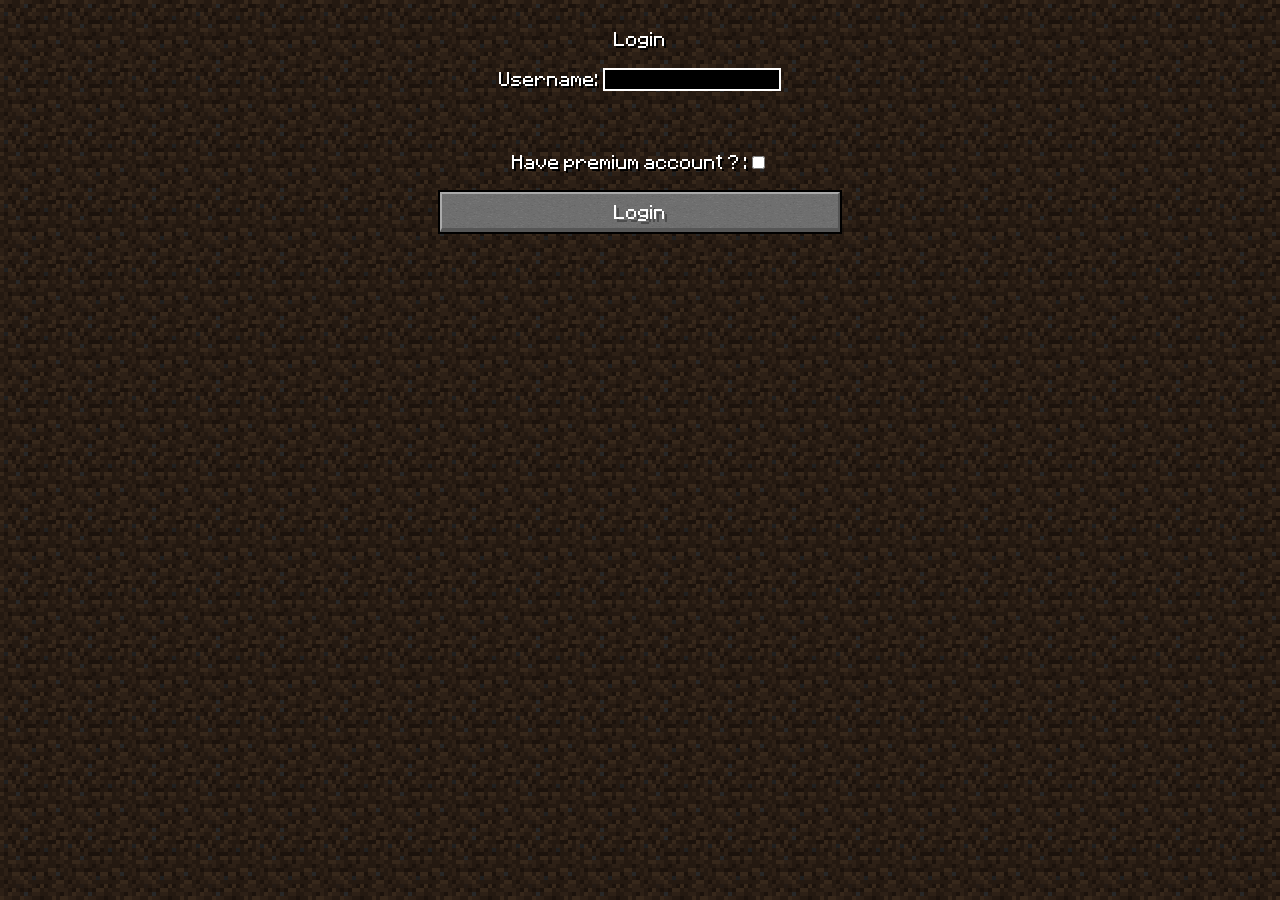
<file: index.html>
<html>

<head>
    <title>Web-Minecraft</title>
    <!-- META TAGS -->
    <meta name="viewport" content="width=device-width, initial-scale=1.0">
    <meta charset="utf-8">
    <link rel="stylesheet" href="./assets/style/button.css">
    <script>
        if (localStorage.getItem("username") == null) location.href = "register.html"
    </script>
    <style>
        body {
            padding: 10% 0 0 0;
            text-align: center;
            background-image: url('./assets/images/menu.gif');
            background-size: 100% 100%;
        }
    </style>
</head>

<body>
    <!--     <img style="position:absolute;left:0;top:0;width:100%;height:100%" src="./assets/images/menu.gif"> -->
    <img src="./assets/images/logo.png"><br><br><br>
    <div class="button"><span>Singleplayer</span></div><br><br>
    <div class="button" onclick="location.href = 'multiplayer.html'"><span>Multiplayer</span></div><br><br>
    <div class="button"><span>Minecraft Realms </span></div><br><br>
    <div class="half-button" onclick="location.href = 'options.html'"><span>Options</span></div>
    <div class="half-button"><span>Quit Game</span></div>

</body>

</html>
</file>
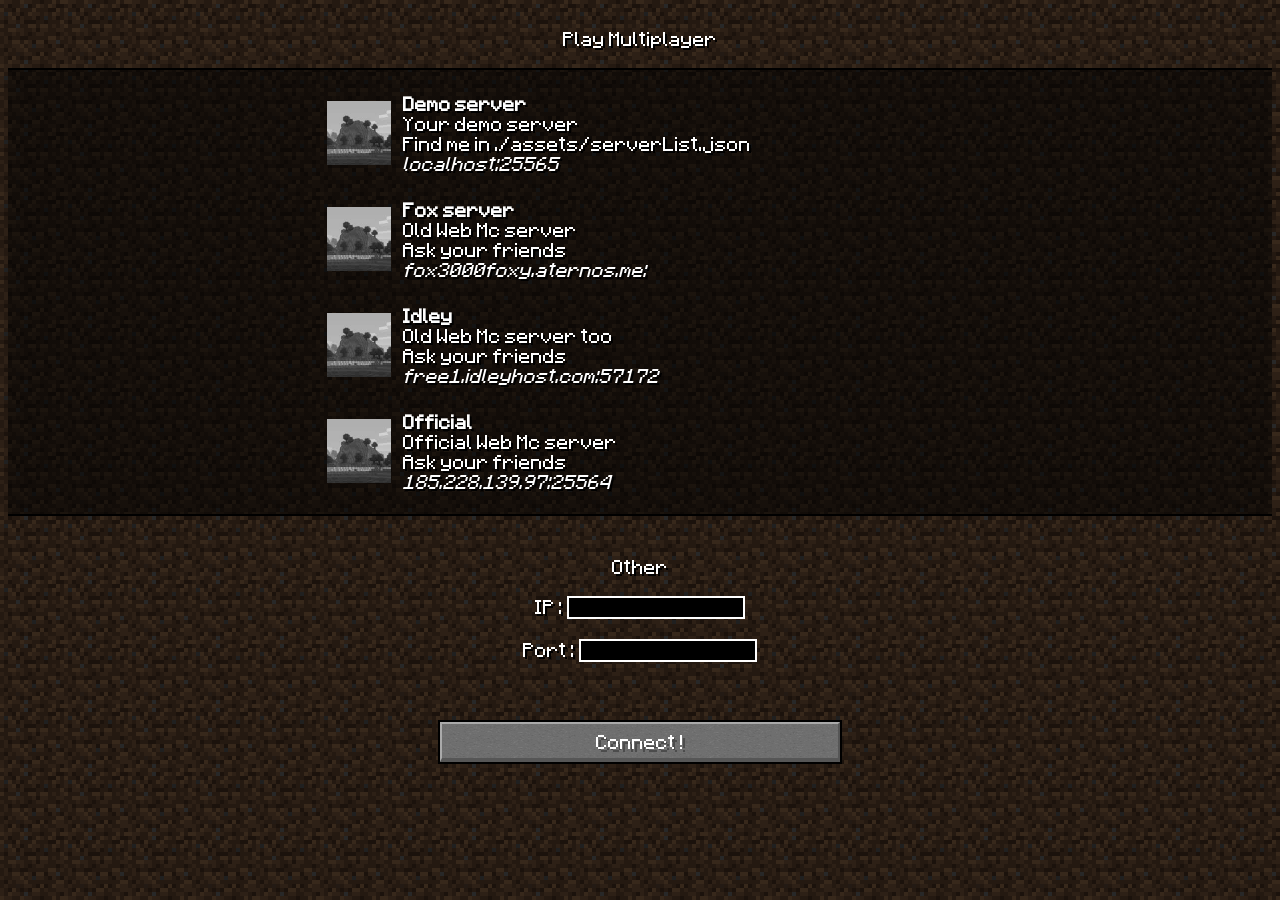
<file: multiplayer.html>
<html>

<head>
    <title>Web-Minecraft</title>
    <!-- META TAGS -->
    <meta name="viewport" content="width=device-width, initial-scale=1.0">
    <meta charset="utf-8">
    <link rel="stylesheet" href="./assets/style/button.css">
    <script src="./assets/jquery.js">
        console.error("JQuery not found")
    </script>
    <style>
        body {
            background: linear-gradient(rgba(0, 0, 0, 0.7), rgba(0, 0, 0, 0.7)), url('./assets/images/dirt.png');
            background-size: 64px;
            font-family: Minecraft;
            color: white;
            text-shadow: black 2px 2px;
            text-align: center
        }
        
        #list {
            background: linear-gradient(rgba(0, 0, 0, 0.5), rgba(0, 0, 0, 0.5));
            border-top: 2px solid black;
            border-bottom: 2px solid black;
            /* 		position:relative; */
            /* 		left:-10px; */
        }
        
        .input {
            border: 2px solid white;
            background-color: black;
            color: white;
            font-family: Minecraft;
            font-weight: bold;
            /* 		position:relative; */
            /* 		left:-10px; */
        }
    </style>
</head>

<body><br>
    <label>Play Multiplayer</label><br><br>
    <div id="list">
    </div>
    <br><br><label>Other</label><br><br>
    IP : <input class="input" id="ip"><br><br>
    Port : <input class="input" id="port"><br><br><br><br>
    <input type="button" onclick="location.href=baseUrl+'?server='+document.getElementById('ip').value+'&port='+document.getElementById('port').value+'&nick='+localStorage.getItem('username')+'&premium='+localStorage.getItem('premium')" value="Connect !" class="btn">
    
</body>
<script>
baseUrl = "https://web-minecraft.herokuapp.com/"
    $(document).ready(function() {
        $.getJSON("./assets/serverList.json", function(serverList) {

            for (i = 0; i < serverList.length; i++) {
                document.getElementById("list").innerHTML += `<div class="server" label="${serverList[i].label}" ip="${serverList[i].ip}" port="${serverList[i].port}" motd="${serverList[i].motd}"></div>`
            }
            document.getElementById("list").innerHTML += '<br>'
            server = document.getElementsByClassName("server")
            for (i = 0; i < server.length; i++) {
                server[i].innerHTML = `
  <br>
  <div>
  <table style="padding:0 0 0 25%" onclick="location.href=baseUrl+'?server=${serverList[i].ip}&port=${serverList[i].port}&nick=${localStorage.getItem('username')}'+'&premium='+localStorage.getItem('premium')"><tr><td>
  <img src="./assets/images/server-icon.jpg" width=64 height=64>
  </td><td></td><td></td><td>
  <b>${server[i].getAttribute('label')}</b><br>
  <span>${server[i].getAttribute('motd')}</span><br>
  <i>${server[i].getAttribute('ip')}:${server[i].getAttribute('port')}</i>
  </td></table>
  </div>
  `
            }
        }).fail(function() {
            console.error("An error has occurred.");
        });
    });
</script>

</html>
</file>
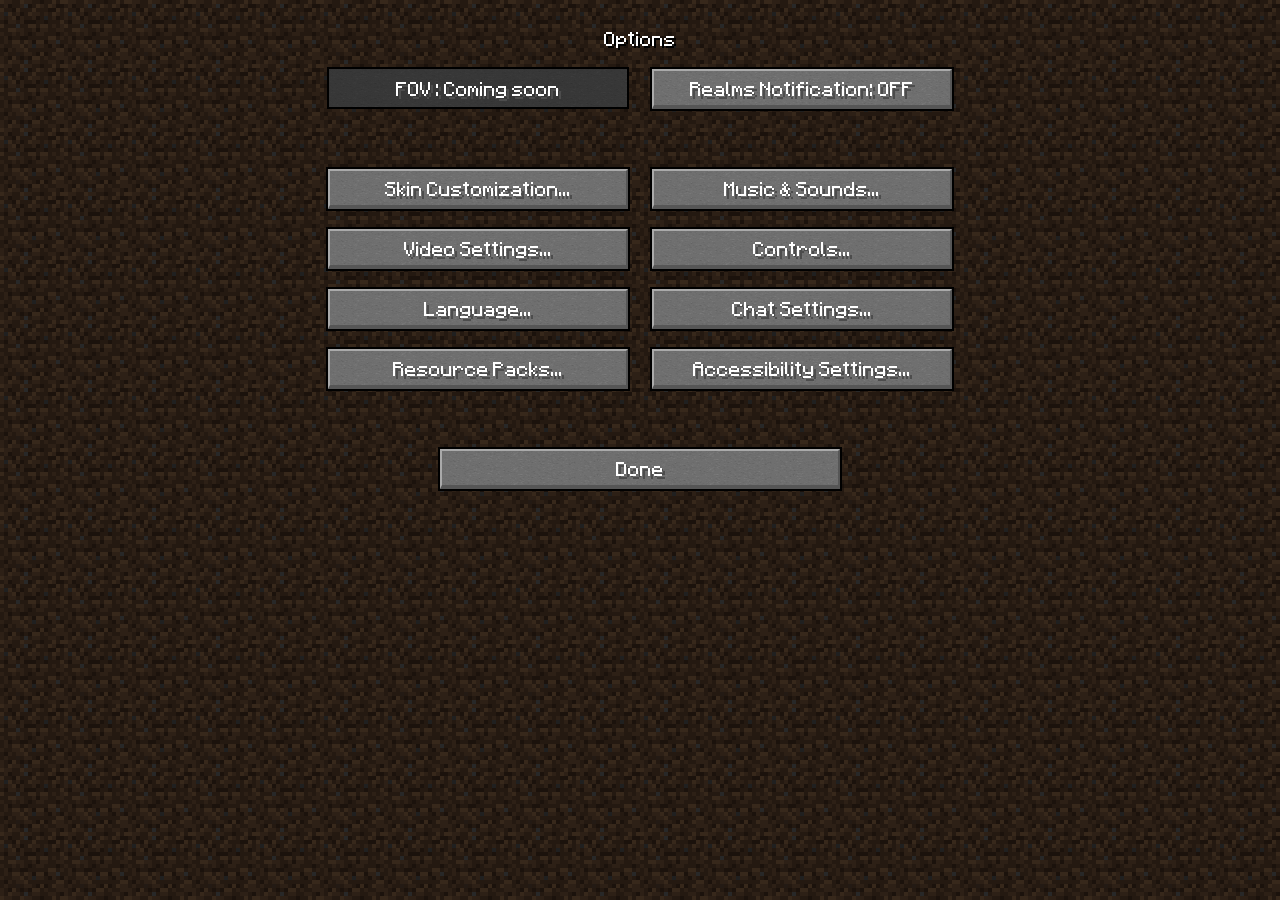
<file: options.html>
<html>

<head>
    <title>Web-Minecraft</title>
    <!-- META TAGS -->
    <meta name="viewport" content="width=device-width, initial-scale=1.0">
    <meta charset="utf-8">
    <link rel="stylesheet" href="./assets/style/button.css">
    <script src="./assets/jquery.js">
        console.error("JQuery not found")
    </script>
    <style>
        body {
            background: linear-gradient(rgba(0, 0, 0, 0.7), rgba(0, 0, 0, 0.7)), url('./assets/images/dirt.png');
            background-size: 64px;
            font-family: Minecraft;
            color: white;
            text-shadow: black 2px 2px;
            text-align: center
        }
        
        .dark {
            background: linear-gradient(rgba(0, 0, 0, 0.5), rgba(0, 0, 0, 0.5)), url('./assets/images/button_center.png');
            font-family: Minecraft;
            border: 1px solid black;
            outline: 1px solid black;
        }
        
        .dark:hover {
            background: linear-gradient(rgba(0, 0, 0, 0.5), rgba(0, 0, 0, 0.5)), url('./assets/images/button_center.png');
            border: 1px solid black;
        }
        
        .input {
            border: 2px solid white;
            background-color: black;
            color: white;
            font-family: Minecraft;
            font-weight: bold;
            /* 		position:relative; */
            /* 		left:-10px; */
        }
        
        .button,
        .z75-button {
            margin: 0 10px
        }
    </style>
</head>

<body><br>
    <label>Options</label><br><br>
    <button class="dark z75-button">FOV : Coming soon</button>
    <button class="z75-button">Realms Notification: OFF</button>
    <br><br><br><br>
    <button class="z75-button">Skin Customization...</button>
    <button class="z75-button">Music & Sounds...</button>
    <br><br>
    <button class="z75-button">Video Settings...</button>
    <button class="z75-button">Controls...</button>
    <br><br>
    <button class="z75-button">Language...</button>
    <button class="z75-button">Chat Settings...</button>
    <br><br>
    <button class="z75-button">Resource Packs...</button>
    <button class="z75-button">Accessibility Settings...</button>

    <br><br><br><br>
    <button class="button" onclick='location.href="./"'>Done</button>
</body>

</html>
</file>
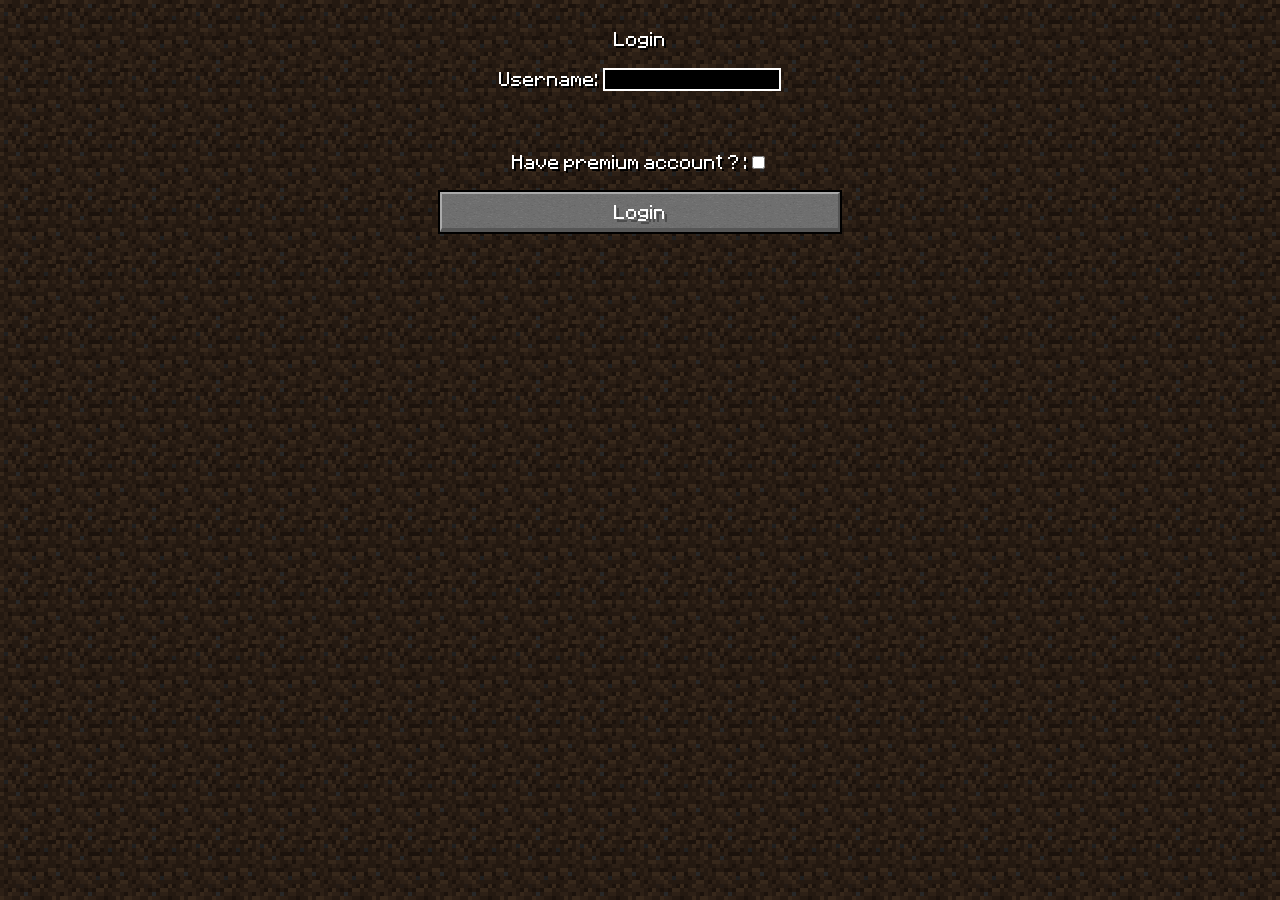
<file: register.html>
<html>

<head>
    <title>Web-Minecraft</title>
    <!-- META TAGS -->
    <meta name="viewport" content="width=device-width, initial-scale=1.0">
    <meta charset="utf-8">
    <link rel="stylesheet" href="./assets/style/button.css">
    <script src="./assets/jquery.js">
        console.error("JQuery not found")
    </script>
    <style>
        body {
            background: linear-gradient(rgba(0, 0, 0, 0.7), rgba(0, 0, 0, 0.7)), url('./assets/images/dirt.png');
            background-size: 64px;
            font-family: Minecraft;
            color: white;
            text-shadow: black 2px 2px;
            text-align: center
        }
        
        .input {
            border: 2px solid white;
            background-color: black;
            color: white;
            font-family: Minecraft;
            font-weight: bold;
            /* 		position:relative; */
            /* 		left:-10px; */
        }
    </style>
</head>

<body><br>
    <label>Login</label><br><br>
    <form onsubmit="
  localStorage.setItem('username',document.login.username.value);
  localStorage.setItem('premium',document.login.premium.checked);
  event.preventDefault();
  location.href='./'
  " name="login">
        <label for="username">Username: </label><input class="input" name="username"><br><br>
        <!--<label for="password">Password: </label><input class="input" name="password" type="password"><br> (Blank if not premium account)-->
        <br><br>
        Have premium account ? :<input type="checkbox" name="premium"><br><br>
        <input type="submit" class="btn" value="Login">
    </form>
</body>

</html>
</file>
<file: assets/style/button.css>
@font-face {
    font-family: 'Minecraft';
    src: url('../fonts/mcfont.eot');
    src: url('../fonts/mcfont.eot?#iefix') format('embedded-opentype'), url('../fonts/mcfont.woff') format('woff'), url('../fonts/mcfont.ttf') format('truetype'), url('../fonts/mcfont.svg#svgFontName') format('svg');
}

body {
    background-image: url('../images/menu.gif');
    background-size: 100% 100%;
}

h1,
h3 {
    font-family: Minecraft;
}

.button,
.btn {
    height: 40px;
    width: 400px;
    outline: 2px solid black;
    position: relative;
    margin: 0;
    display: inline-block;
    background-image: url('../images/button_center.png');
    background-repeat: repeat;
    padding: 0;
    font-family: Minecraft;
    text-align: center;
    color: white;
    text-shadow: 3px 3px #4C4C4C;
    border-bottom: 4px solid #565656;
    border-right: 2px solid #565656;
    border-left: 2px solid #AAA;
    border-top: 2px solid #AAA;
    box-sizing: border-box;
    font-size: 16px;
}

.half-button {
    height: 40px;
    width: 200px;
    outline: 2px solid black;
    position: relative;
    margin: 0;
    display: inline-block;
    background-image: url('../images/button_center.png');
    background-repeat: repeat;
    padding: 0;
    font-family: Minecraft;
    text-align: center;
    color: white;
    text-shadow: 3px 3px #4C4C4C;
    border-bottom: 4px solid #565656;
    border-right: 2px solid #565656;
    border-left: 2px solid #AAA;
    border-top: 2px solid #AAA;
    box-sizing: border-box;
    font-size: 16px;
}

.z75-button {
    height: 40px;
    width: 300px;
    outline: 2px solid black;
    position: relative;
    margin: 0;
    display: inline-block;
    background-image: url('../images/button_center.png');
    background-repeat: repeat;
    padding: 0;
    font-family: Minecraft;
    text-align: center;
    color: white;
    text-shadow: 3px 3px #4C4C4C;
    border-bottom: 4px solid #565656;
    border-right: 2px solid #565656;
    border-left: 2px solid #AAA;
    border-top: 2px solid #AAA;
    box-sizing: border-box;
    font-size: 16px;
}

.button span,
.btn span,
.half-button span,
.z75-button span {
    position: relative;
    line-height: 40px;
    bottom: 3px;
}

.button:hover,
.btn:hover,
.half-button:hover,
.z75-button:hover {
    border-bottom: 4px solid #59639A;
    border-right: 2px solid #59639A;
    border-left: 2px solid #BDC6FF;
    border-top: 2px solid #BDC6FF;
    background-image: url('../images/button_active_center.png');
    color: #FFFFA0;
}
</file>
